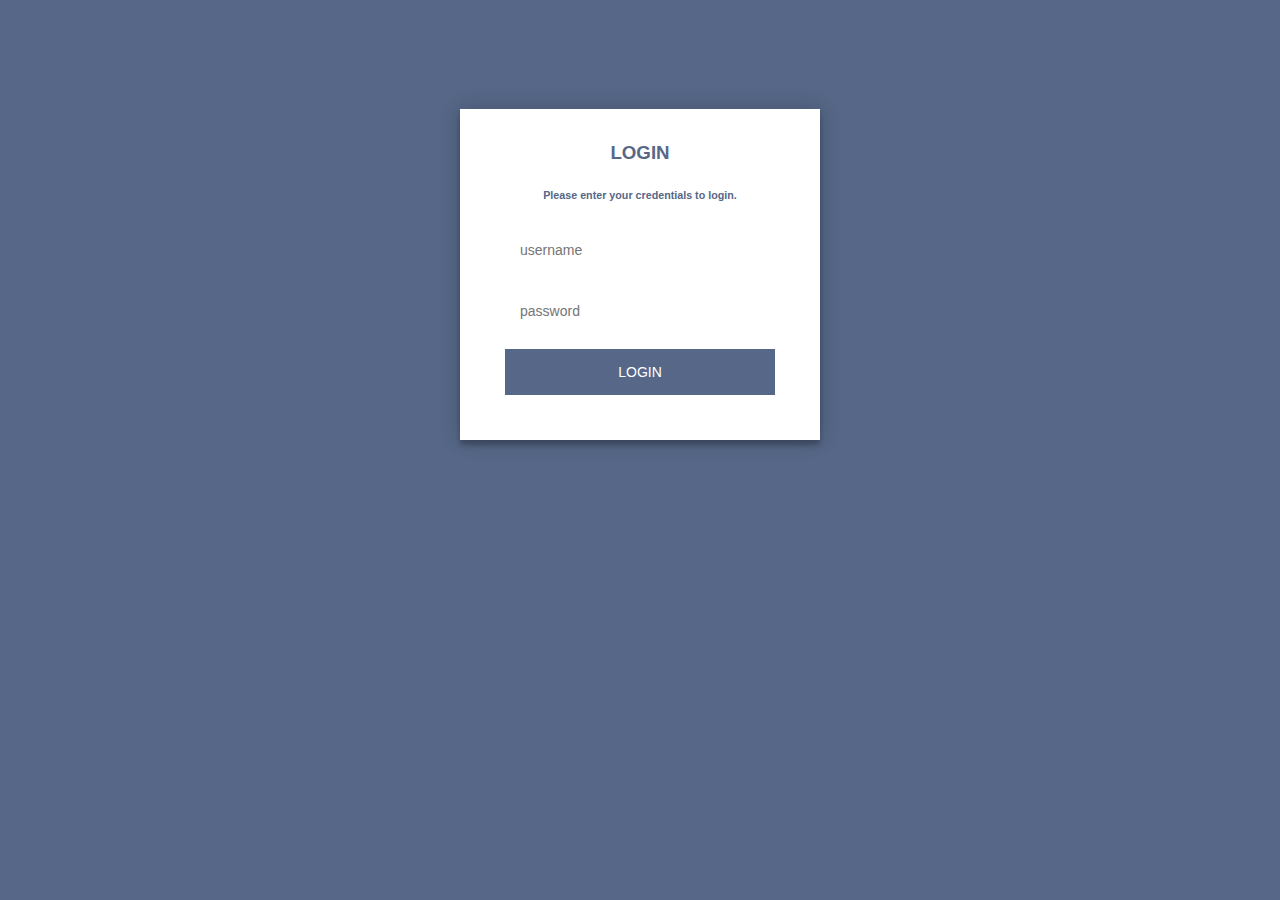
<file: target/classes/static/index.html>
<!DOCTYPE html>
<html>

<head>
  <link rel="stylesheet" href="login.css" />
  <script src="login.js"></script>
  <title>Login</title>
</head>

<body>

  <body onload="setData()">
    <div class="login-page">
      <div class="form">
        <div class="login">
          <div class="login-header">
            <h3 style="color: #566787;">LOGIN</h3>
            <h6 style="color: #566787;">Please enter your credentials to login.</h6>
          </div>
        </div>
        <input type="text" placeholder="username" id="username" />
        <input type="password" placeholder="password" id="password" />
        <button onclick="userValidation()">login</button>

      </div>
    </div>
  </body>
</body>

</html>
</file>
<file: target/classes/static/login.css>
/* @import url(https://fonts.googleapis.com/css?family=Roboto:300); */
header .header {
  background-color: #fff;
  height: 45px;
}

header a img {
  width: 134px;
  margin-top: 4px;
}

.login-page {
  width: 360px;
  padding: 8% 0 0;
  margin: auto;
}

.login-page .form .login {
  margin-top: -31px;
  margin-bottom: 26px;
}

.form {
  position: relative;
  z-index: 1;
  background: #FFFFFF;
  max-width: 360px;
  margin: 0 auto 100px;
  padding: 45px;
  text-align: center;
  box-shadow: 0 0 20px 0 rgba(0, 0, 0, 0.2), 0 5px 5px 0 rgba(0, 0, 0, 0.24);
}

.form input {
  font-family: "Roboto", sans-serif;
  outline: 0;
  /* background: ; */
  width: 100%;
  border: 0;
  margin: 0 0 15px;
  padding: 15px;
  box-sizing: border-box;
  font-size: 14px;
}

.form button {
  font-family: "Roboto", sans-serif;
  text-transform: uppercase;
  outline: 0;
  background-color: #566787;
  /* background-image: linear-gradient(45deg,#328f8a,#08ac4b); */
  width: 100%;
  border: 0;
  padding: 15px;
  color: #FFFFFF;
  font-size: 14px;
  -webkit-transition: all 0.3 ease;
  transition: all 0.3 ease;
  cursor: pointer;
}

.form .message {
  margin: 15px 0 0;
  color: #b3b3b3;
  font-size: 12px;
}

.form .message a {
  color: #4CAF50;
  text-decoration: none;
}

.container {
  position: relative;
  z-index: 1;
  max-width: 300px;
  margin: 0 auto;
}

body {
  background-color: #566787;
  /* background-image: linear-gradient(45deg,#328f8a,#08ac4b); */
  font-family: "Roboto", sans-serif;
  -webkit-font-smoothing: antialiased;
  -moz-osx-font-smoothing: grayscale;
}
</file>
